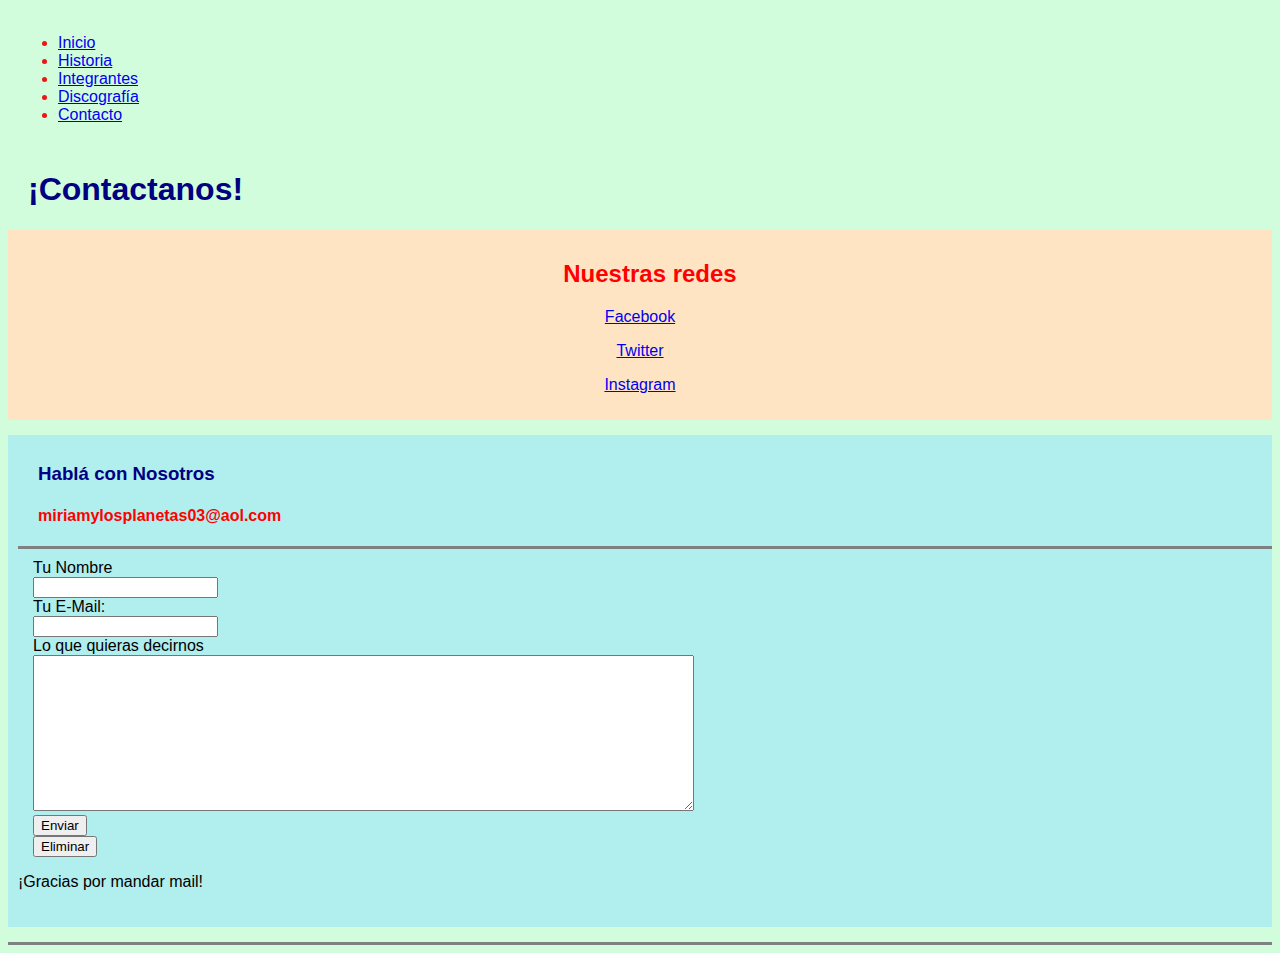
<file: contacto.html>
<!DOCTYPE html>
<html lang="en" dir="ltr">

<head>

    <meta charset="UTF-8">

    <meta http-equiv="X-UA-Compatible" content="IE=edge">

    <meta name="viewport" content="width=device-width, initial-scale=1.0">

    <title>Inicio</title>

    <link rel="stylesheet" type="text/css" href="css/styles.css">


    <nav>
        <ul>

            <li>
                <a href="index.html">Inicio </a>

            </li>

            <li>
                <a href="historia.html">Historia </a>

            </li>

            <li>

                <a href="integrantes.html">Integrantes </a>
            </li>

            <li>

                <a href="discografía.html">Discografía </a>

            </li>

            <li>

                <a href="contacto.html">Contacto </a>

            </li>

        </ul>

    </nav>


</head>

<body>

    <h1>¡Contactanos!</h1>


    <div class="nuestrasRedes">


        <h2>Nuestras redes</h2>

        <p>

            <a href="https://www.facebook.com">Facebook</a>

        </p>

        <p>

            <a href="https://www.twitter.com/">Twitter</a>

        </p>

        <p>

            <a href="https://www.instagram.com/">Instagram</a>

        </p>


    </div>


    <div class="contacto">

        <h3>Hablá con Nosotros</h3>
        <h4>miriamylosplanetas03@aol.com</h4>
        <hr size="3" noshade>

        <div class="mandamail">

            <form action="mailto:akgupta0777@gmail.com" method="post" enctype="text/plain">

                <label>Tu Nombre</label> <br>

                <input type="text" name="" value=""><br>

                <label>Tu E-Mail:</label> <br>

                <input type="email" name="" value=""><br>

                <label>Lo que quieras decirnos</label><br>

                <textarea name="name" rows="10" cols="80"></textarea><br>

                <input type="submit" name="Enviar" value="Enviar"><br>

                <input type="reset" name="Eliminar" value="Eliminar"><br>

            </form>

        </div>

        <p>
            ¡Gracias por mandar mail!
        </p>

    </div>



    <hr size="3" noshade>

</body>

</html>
</file>
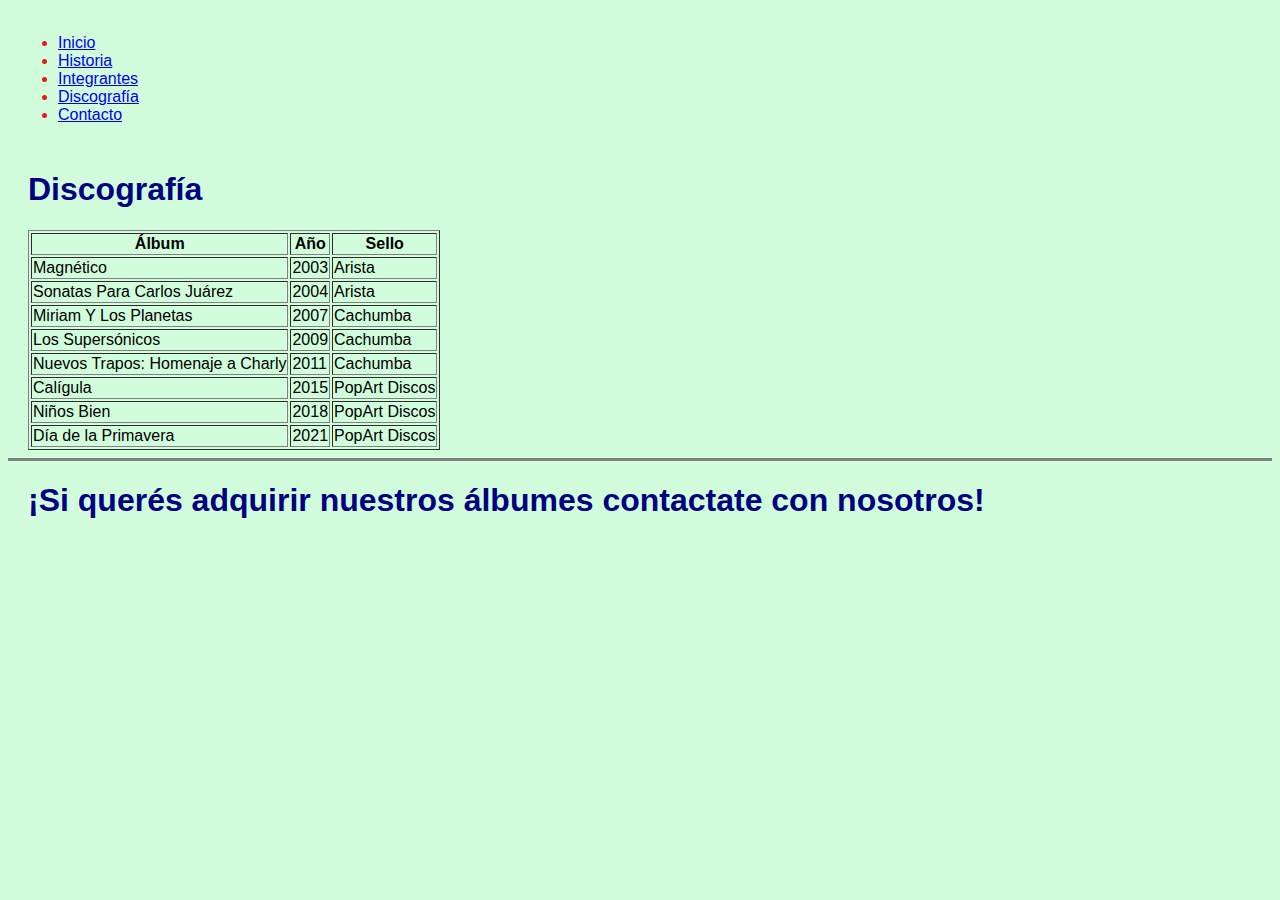
<file: discografía.html>
<!DOCTYPE html>
<html lang="en" dir="ltr">

<head>

    <meta charset="UTF-8">

    <meta http-equiv="X-UA-Compatible" content="IE=edge">

    <meta name="viewport" content="width=device-width, initial-scale=1.0">

    <title>Inicio</title>

    <link rel="stylesheet" type="text/css" href="css/styles.css">


    <nav>
        <ul>

            <li>
                <a href="index.html">Inicio </a>

            </li>

            <li>
                <a href="historia.html">Historia </a>

            </li>

            <li>

                <a href="integrantes.html">Integrantes </a>
            </li>

            <li>

                <a href="discografía.html">Discografía </a>

            </li>

            <li>

                <a href="contacto.html">Contacto </a>

            </li>

        </ul>

    </nav>


</head>


<body>

    <h1>Discografía</h1>


    <div class="discografia">

        <table class="table" border="1">
            <tr>
                <th>Álbum</th>
                <th>Año</th>
                <th>Sello</th>
            </tr>
            <tr>
                <td>Magnético</td>
                <td>2003</td>
                <td>Arista</td>
            </tr>
            <tr>
                <td>Sonatas Para Carlos Juárez</td>
                <td>2004</td>
                <td>Arista</td>
            </tr>
            <tr>
                <td>Miriam Y Los Planetas</td>
                <td>2007</td>
                <td>Cachumba</td>
            </tr>
            <tr>
                <td>Los Supersónicos</td>
                <td>2009</td>
                <td>Cachumba</td>
            </tr>
            <tr>
                <td>Nuevos Trapos: Homenaje a Charly</td>
                <td>2011</td>
                <td>Cachumba</td>
            </tr>
            <tr>
                <td>Calígula</td>
                <td>2015</td>
                <td>PopArt Discos</td>
            </tr>
            <tr>
                <td>Niños Bien</td>
                <td>2018</td>
                <td>PopArt Discos</td>
            </tr>
            <tr>
                <td>Día de la Primavera</td>
                <td>2021</td>
                <td>PopArt Discos</td>
            </tr>

        </table>

    </div>



    <hr size="3" noshade>


    <h1> ¡Si querés adquirir nuestros álbumes contactate con nosotros! </h1>


</body>

</html>
</file>
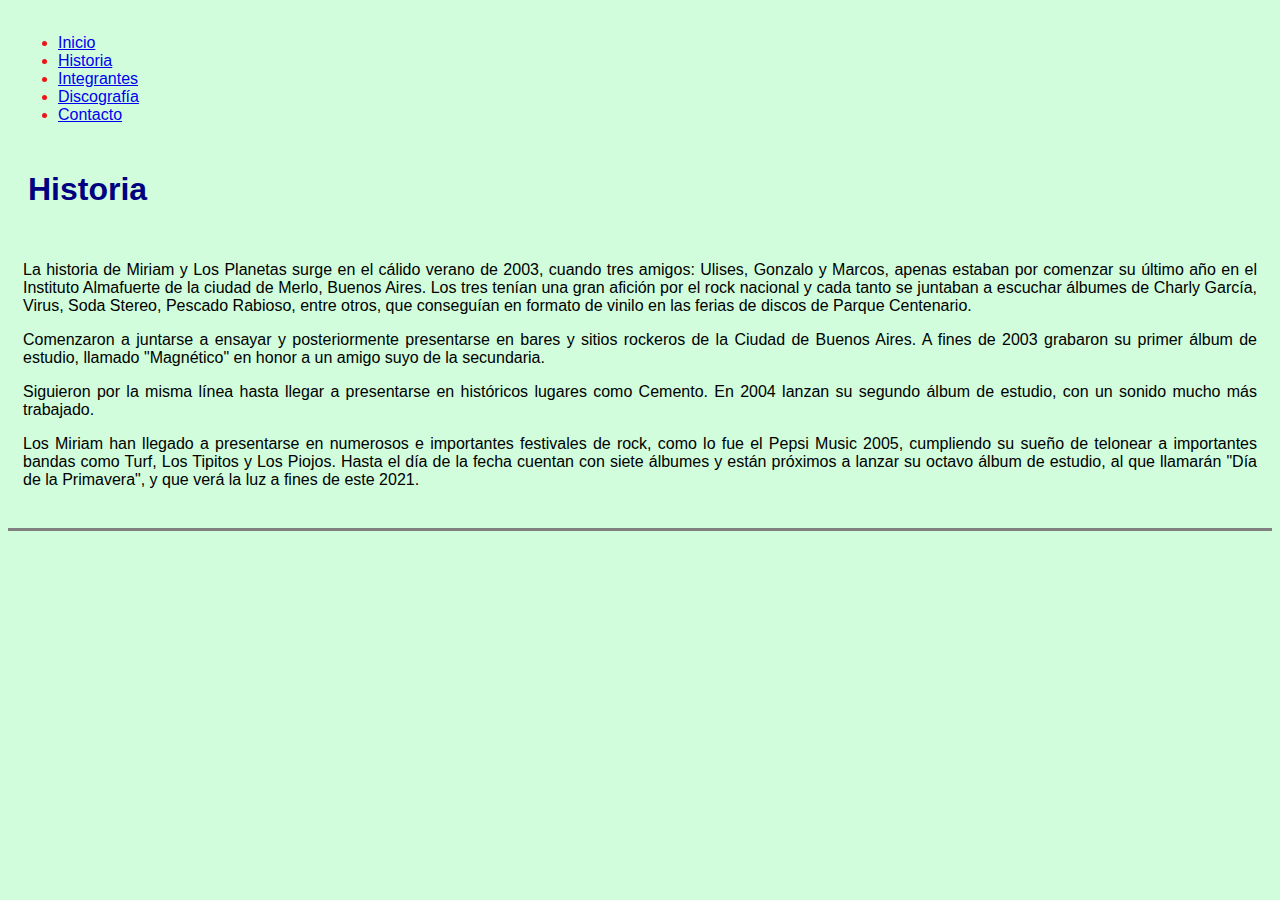
<file: historia.html>
<!DOCTYPE html>
<html lang="en" dir="ltr">

<head>

    <meta charset="UTF-8">

    <meta http-equiv="X-UA-Compatible" content="IE=edge">

    <meta name="viewport" content="width=device-width, initial-scale=1.0">

    <title>Inicio</title>

    <link rel="stylesheet" type="text/css" href="css/styles.css">


    <nav>
        <ul>

            <li>
                <a href="index.html">Inicio </a>

            </li>

            <li>
                <a href="historia.html">Historia </a>

            </li>

            <li>

                <a href="integrantes.html">Integrantes </a>
            </li>

            <li>

                <a href="discografía.html">Discografía </a>

            </li>

            <li>

                <a href="contacto.html">Contacto </a>

            </li>

        </ul>

    </nav>


</head>

<body>

    <h1>Historia</h1>

    <section class="historia">

        <p>

            La historia de Miriam y Los Planetas surge en el cálido verano de 2003, cuando tres amigos: Ulises, Gonzalo y Marcos, apenas estaban por comenzar su último año en el Instituto Almafuerte de la ciudad de Merlo, Buenos Aires. Los tres tenían una gran afición
            por el rock nacional y cada tanto se juntaban a escuchar álbumes de Charly García, Virus, Soda Stereo, Pescado Rabioso, entre otros, que conseguían en formato de vinilo en las ferias de discos de Parque Centenario.

        </p>

        <p>

            Comenzaron a juntarse a ensayar y posteriormente presentarse en bares y sitios rockeros de la Ciudad de Buenos Aires. A fines de 2003 grabaron su primer álbum de estudio, llamado "Magnético" en honor a un amigo suyo de la secundaria.
        </p>

        <p>
            Siguieron por la misma línea hasta llegar a presentarse en históricos lugares como Cemento. En 2004 lanzan su segundo álbum de estudio, con un sonido mucho más trabajado.
        </p>

        <p>
            Los Miriam han llegado a presentarse en numerosos e importantes festivales de rock, como lo fue el Pepsi Music 2005, cumpliendo su sueño de telonear a importantes bandas como Turf, Los Tipitos y Los Piojos. Hasta el día de la fecha cuentan con siete álbumes
            y están próximos a lanzar su octavo álbum de estudio, al que llamarán "Día de la Primavera", y que verá la luz a fines de este 2021.
        </p>

    </section>




    <hr size="3" noshade>

</body>

</html>
</file>
<file: css/styles.css>
body {
    background-color: rgb(209, 253, 220);
    color: black;
    font-family: Arial, Helvetica, sans-serif;
    font-weight: 200;
}

h1 {
    color: navy;
    margin-left: 20px;
}

h2 {
    color: red;
    margin-left: 20px;
}

h3 {
    color: navy;
    margin-left: 20px;
}

h4 {
    color: red;
    margin-left: 20px;
}

head {
    background-color: #d5f4e6;
}

nav {
    color: rgb(235, 22, 22);
    padding: 10px;
}

.discografia {
    border: 3px;
    border-width: 3px;
    padding-left: 10px;
    padding-right: 10px;
    margin-top: 5px;
}

.table {
    margin-left: 10px;
    margin-right: 10px;
    margin-top: 5px;
    margin-bottom: 5px;
}

.integrantes {
    padding-top: 20px;
    padding-bottom: 20px;
}

.nuestrasRedes {
    background-color: bisque;
    padding-top: 10px;
    padding-bottom: 10px;
    text-align: center;
}

.contacto {
    background-color: rgb(177, 238, 238);
    padding-left: 10px;
    padding-top: 10px;
    padding-bottom: 20px;
    margin-top: 15px;
    margin-bottom: 15px;
}

.mandamail {
    margin-left: 15px;
    margin-top: 10px;
    margin-bottom: 10px;
    font: bold;
}

.historia {
    margin-left: 15px;
    margin-right: 15px;
    padding-top: 15px;
    padding-bottom: 15px;
    text-align: justify;
}
</file>
